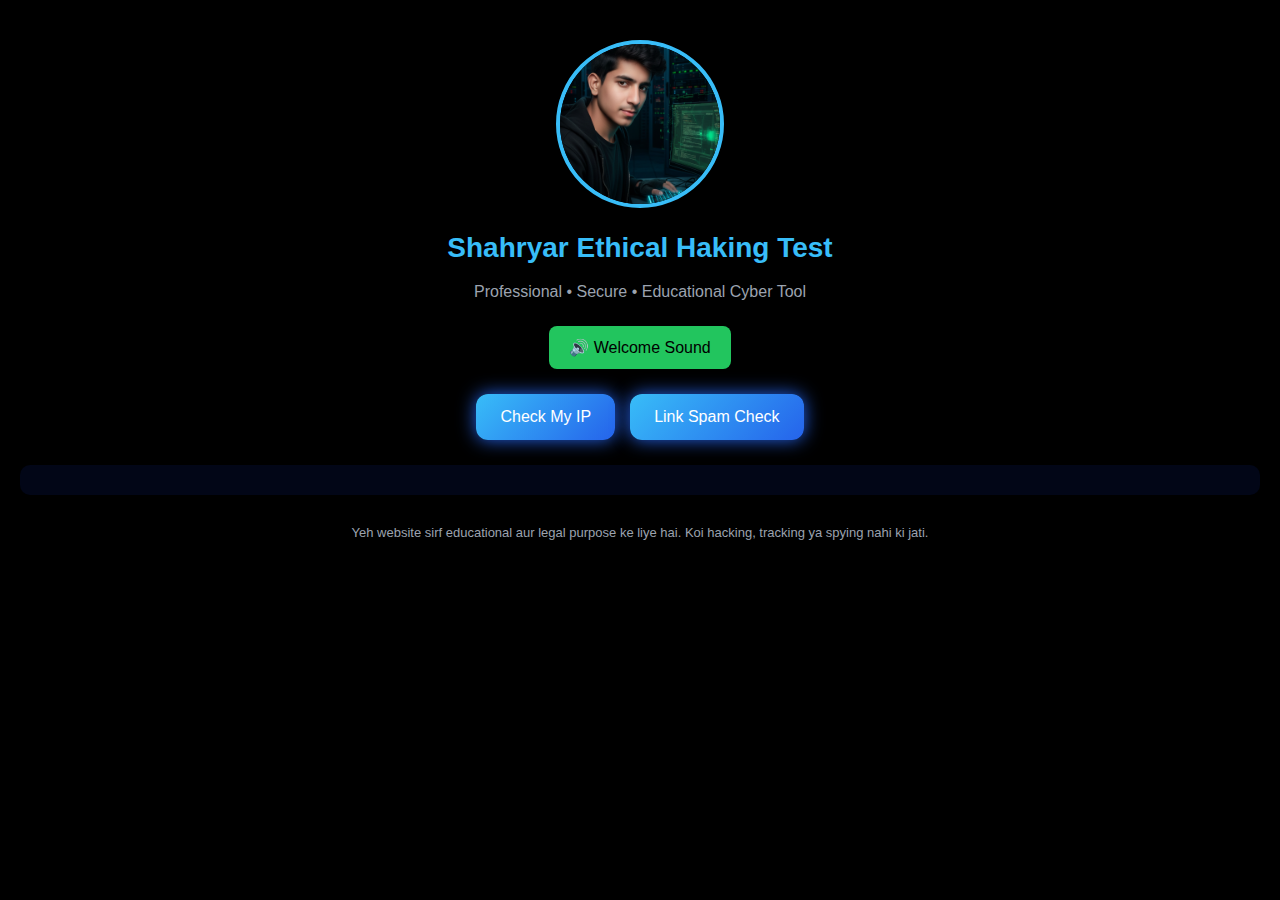
<file: index.html>
<!DOCTYPE html>
<html lang="ur">
<head>
  <meta charset="UTF-8">
  <title>Shahryar Ethical Haking Test</title>
  <link rel="stylesheet" href="style.css">
</head>
<body>

  <div class="container">

    <!-- Profile Image -->
    <img src="profile.jpg" class="profile" alt="Shahryar">

    <!-- Title -->
    <h1>Shahryar Ethical Haking Test</h1>
    <p class="tagline">Professional • Secure • Educational Cyber Tool</p>

    <!-- Sound Button -->
    <button class="sound-btn" onclick="playWelcome()">
      🔊 Welcome Sound
    </button>

    <!-- Action Buttons -->
    <div class="buttons">
      <button class="main-btn" onclick="checkIP()">Check My IP</button>
      <button class="main-btn" onclick="alert('Link checker next step mein add hoga')">
        Link Spam Check
      </button>
    </div>

    <!-- Result Box -->
    <div id="result" class="result-box"></div>

    <!-- Disclaimer -->
    <p class="disclaimer">
      Yeh website sirf educational aur legal purpose ke liye hai.  
      Koi hacking, tracking ya spying nahi ki jati.
    </p>

  </div>

  <script src="script.js"></script>
</body>
</html>
</file>
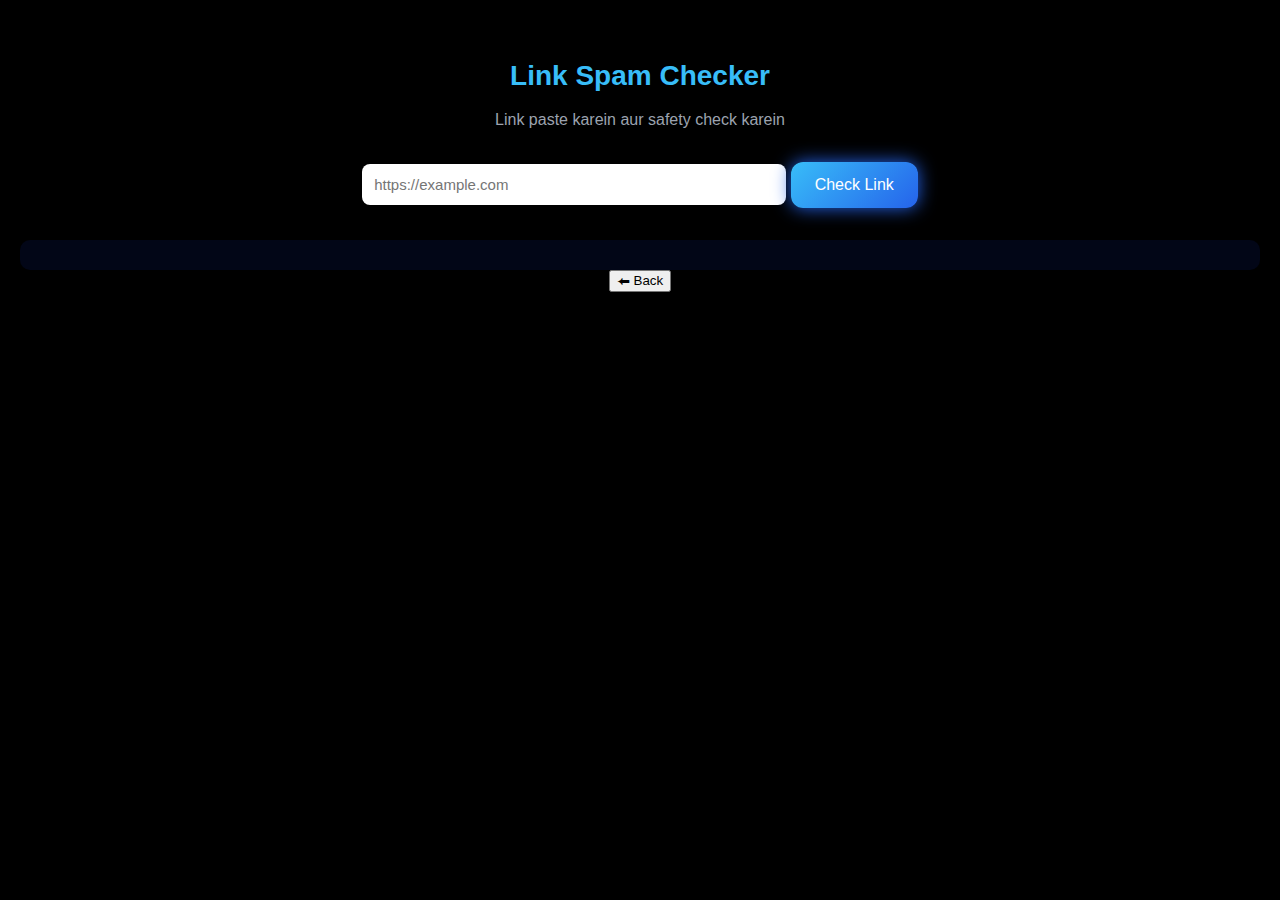
<file: link-check.html>
<!DOCTYPE html>
<html lang="ur">
<head>
  <meta charset="UTF-8">
  <title>Link Spam Checker</title>
  <link rel="stylesheet" href="style.css">
</head>
<body>

  <div class="container">
    <h1>Link Spam Checker</h1>
    <p class="tagline">Link paste karein aur safety check karein</p>

    <input type="text" id="urlInput" class="input-box"
           placeholder="https://example.com">

    <button class="main-btn" onclick="checkLink()">Check Link</button>

    <div id="linkResult" class="result-box"></div>

    <button class="back-btn" onclick="goHome()">⬅ Back</button>
  </div>

  <script src="script.js"></script>
</body>
</html>
</file>
<file: style.css>
body {
  margin: 0;
  background: #000;
  color: #fff;
  font-family: Arial, sans-serif;
}

.container {
  text-align: center;
  padding: 40px 20px;
}

/* Profile Image */
.profile {
  width: 160px;
  height: 160px;
  border-radius: 50%;
  border: 4px solid #38bdf8;
  object-fit: cover;
}

/* Headings */
h1 {
  margin-top: 20px;
  color: #38bdf8;
  font-size: 28px;
}

.tagline {
  color: #9ca3af;
  margin-bottom: 25px;
}

/* Buttons */
.sound-btn {
  background: #22c55e;
  border: none;
  padding: 12px 20px;
  font-size: 16px;
  border-radius: 8px;
  cursor: pointer;
  margin-bottom: 25px;
}

.buttons {
  display: flex;
  justify-content: center;
  gap: 15px;
  flex-wrap: wrap;
}

.main-btn {
  background: linear-gradient(135deg, #38bdf8, #2563eb);
  border: none;
  color: #fff;
  padding: 14px 24px;
  font-size: 16px;
  border-radius: 12px;
  cursor: pointer;
  box-shadow: 0 0 18px #2563eb;
  transition: 0.3s;
}

.main-btn:hover {
  transform: scale(1.07);
}

/* Result Box */
.result-box {
  margin-top: 25px;
  padding: 15px;
  border-radius: 10px;
  background: #020617;
  color: #e5e7eb;
}

/* Disclaimer */
.disclaimer {
  margin-top: 30px;
  font-size: 13px;
  color: #9ca3af;
}
.input-box {
  width: 90%;
  max-width: 400px;
  padding: 12px;
  border-radius: 8px;
  border: none;
  margin: 10px 0;
  font-size: 15px;
}

.link-checker {
  margin-top: 30px;
}
</file>
